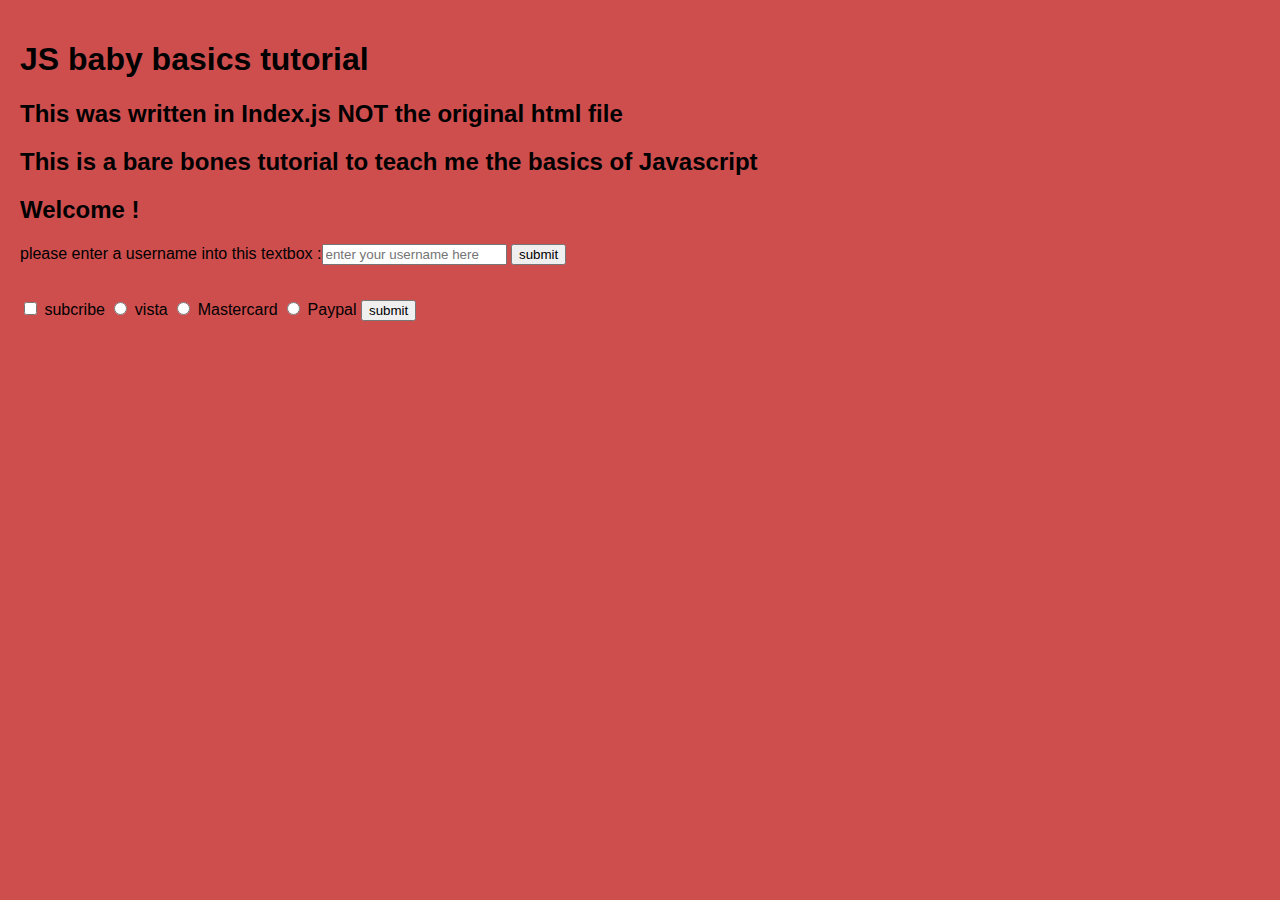
<file: Brocode/JS Video/index.html>
<!DOCTYPE html>
<html lang="en">
<head>
    <meta charset="UTF-8">
    <meta name="viewport" content="width=device-width, initial-scale=1.0">
    <title>My website</title>
    <link rel="stylesheet" href="style.css">
</head>
<body>
    <h1> JS baby basics tutorial</h2>
    <h2 id="initH1"></h1>
    <h2>This is a bare bones tutorial to teach me the basics of Javascript</h2>
    <h2  id="Weclomemessage"></h2> 
    <p class="instructiontest">
        please enter a username into this textbox :<input id="usernameinput" placeholder="enter your username here">
        <button id="usersubmit">submit</button>
        <br>
        <br>
    </p>
    <p class="ternarey_operators">
        <input type="checkbox" id="simplecheckbox">
        <label for="simplecheckbox">subcribe</label>

        <input  type="radio" id="vistaBtn" name="payment">
        <label for="radio">vista</label>
        <input  type="radio" id="MastercardBtn" name="payment">
        <label for="radio">Mastercard</label>
        <input  type="radio" id="PaypalBtn" name="payment">
        <label for="radio">Paypal</label>

        <button type="submit" id="mySubmit"> submit</button>

        <p id="Subresult"></p>
        <p id="paymentResult"></p>
    </p>
    <script src="index.js"></script>
</body>
</html>
</file>
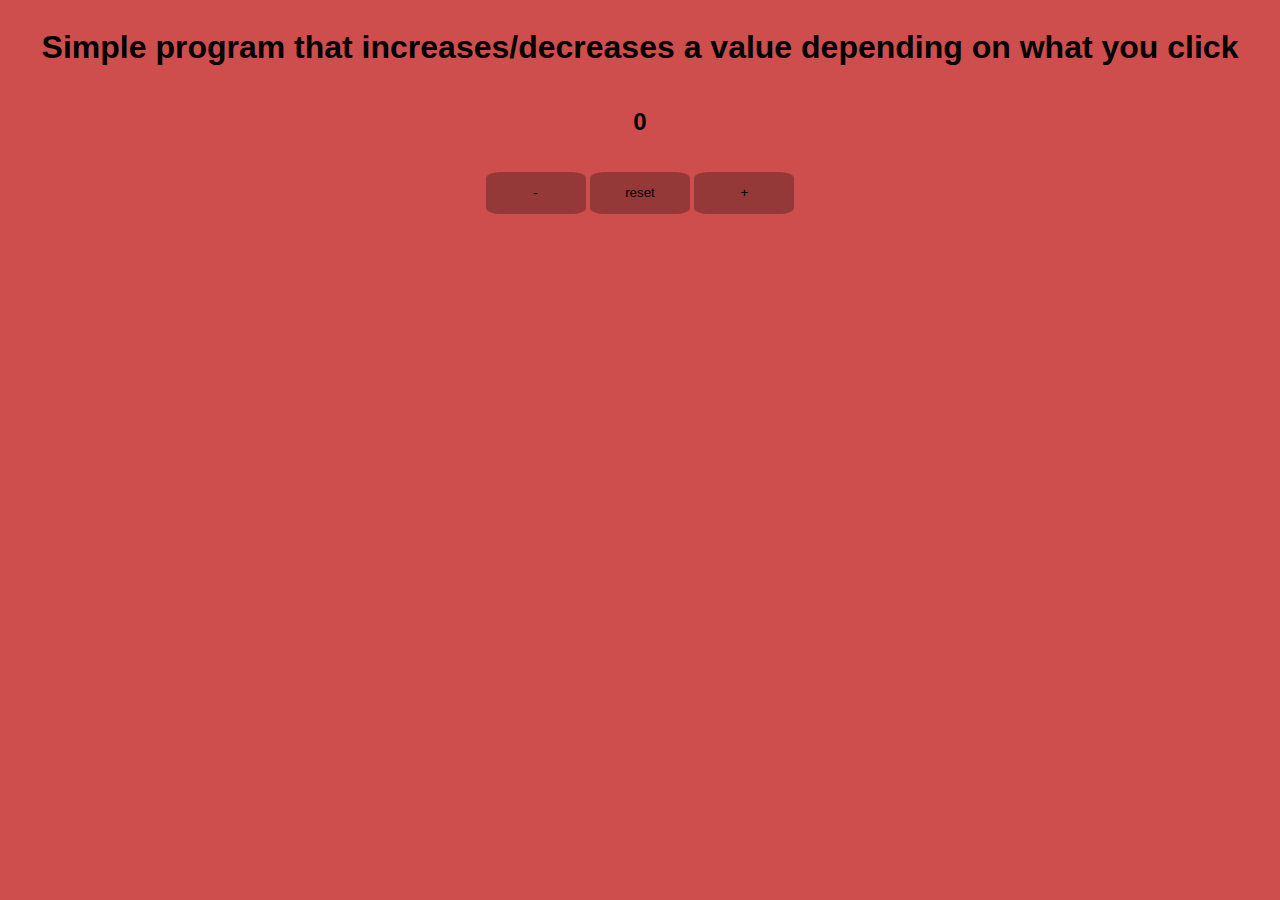
<file: Brocode/JS Video/Counter program/index.html>
<!DOCTYPE html>
<html lang="en">
<head>
    <meta charset="UTF-8">
    <meta name="viewport" content="width=device-width, initial-scale=1.0">
    <link rel="stylesheet" href="style.css">
    <script src="index.js" defer></script>

    <title>Counter Program</title>
</head>
<body>
    <h1 name="headtitle"> 
        Simple program that increases/decreases a value depending on what you click
    </h1>
    <h2 id="number_displayed"></h2>
    <p id="button_layout">
        <Button id="decreases"> - </Button>
        <Button id="reset"> reset</Button>
        <Button id="increases"> + </Button>
    </p>
</body>
</html>
</file>
<file: Brocode/JS Video/style.css>
body{
    background-color: #ce4e4e;
    font-family: Arial, sans-serif;
    font-size: 16px;
    margin: 0;
    padding: 20px;
    overflow-y: scroll;
}

#usernameinput:focus{
    outline: none;
    border: 2px solid #943838;
}

#mySubmit{
    font-family: Arial, Helvetica, sans-serif;
}
#usernameinput{
    color:#943838;
}
</file>
<file: Brocode/JS Video/Counter program/style.css>
body{
    background-color: #ce4e4e;
    font-family: Arial, sans-serif;
    display: flex;
    flex-direction: column;
    align-items: center;
}

button{
    border-radius: 15%;
    background-color: #943838;
    width: 100px;
    height: 42.5px;
    border: 20px;
    border-color: #974848;
    transition-duration: 0.4s;
}

button:hover{
    background-color: #974848;
}
</file>
